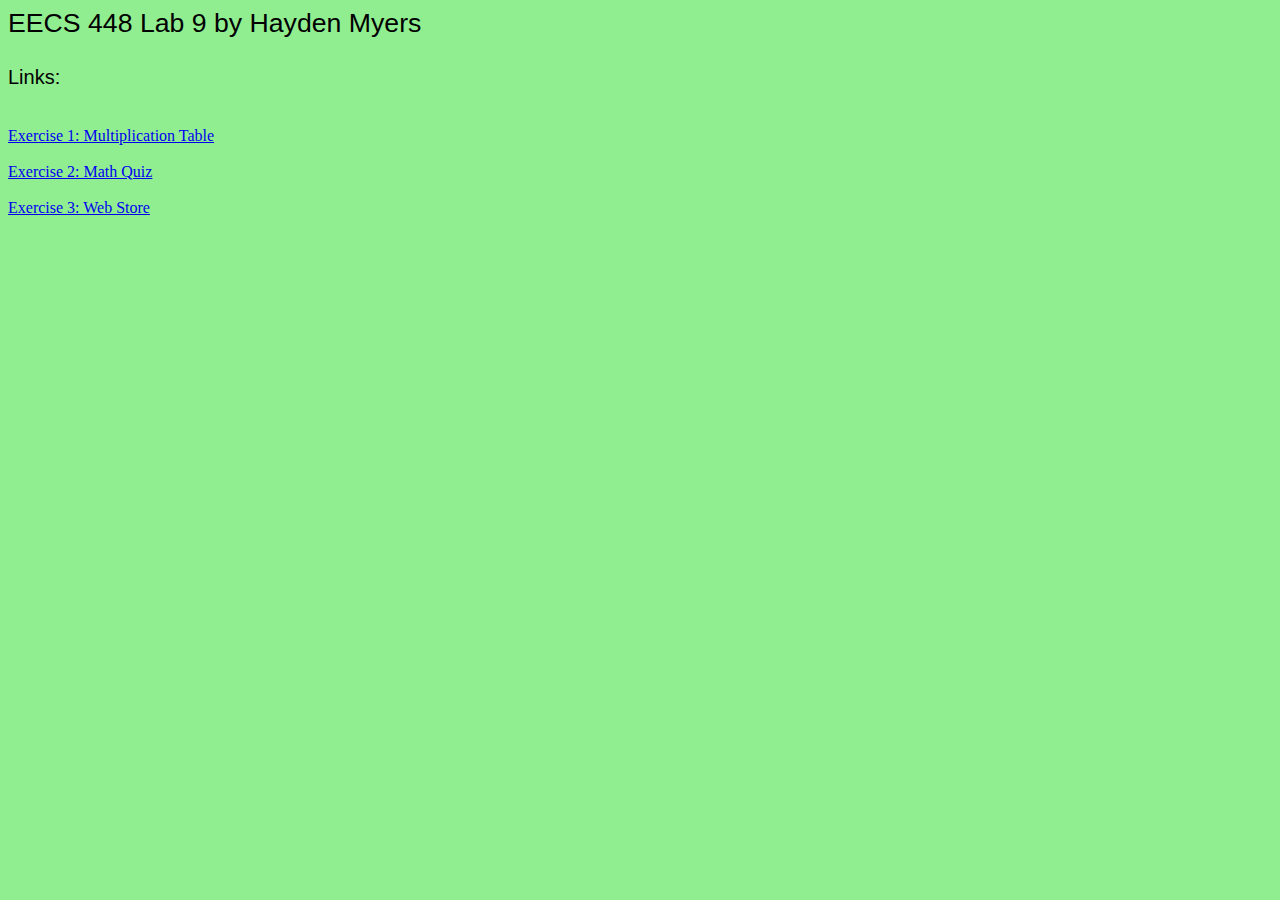
<file: index.html>
<html>
	<head>
		<link href="exercise3/style.css" rel="stylesheet" type="text/css"/>
		<p class="title">EECS 448 Lab 9 by Hayden Myers</p>
	</head>
	<body class="green">
		<p>Links: </p><br>
		<a href="https://people.eecs.ku.edu/~h616m004/EECS448-Lab9/exercise1/mult.php">Exercise 1: Multiplication Table</a>
		<br><br>
		<a href="https://people.eecs.ku.edu/~h616m004/EECS448-Lab9/exercise2/Quiz.html">Exercise 2: Math Quiz</a>
		<br><br>
		<a href="https://people.eecs.ku.edu/~h616m004/EECS448-Lab9/exercise3/customerFrontend.html">Exercise 3: Web Store</a>
		<br><br>
	</body>
</html>
</file>
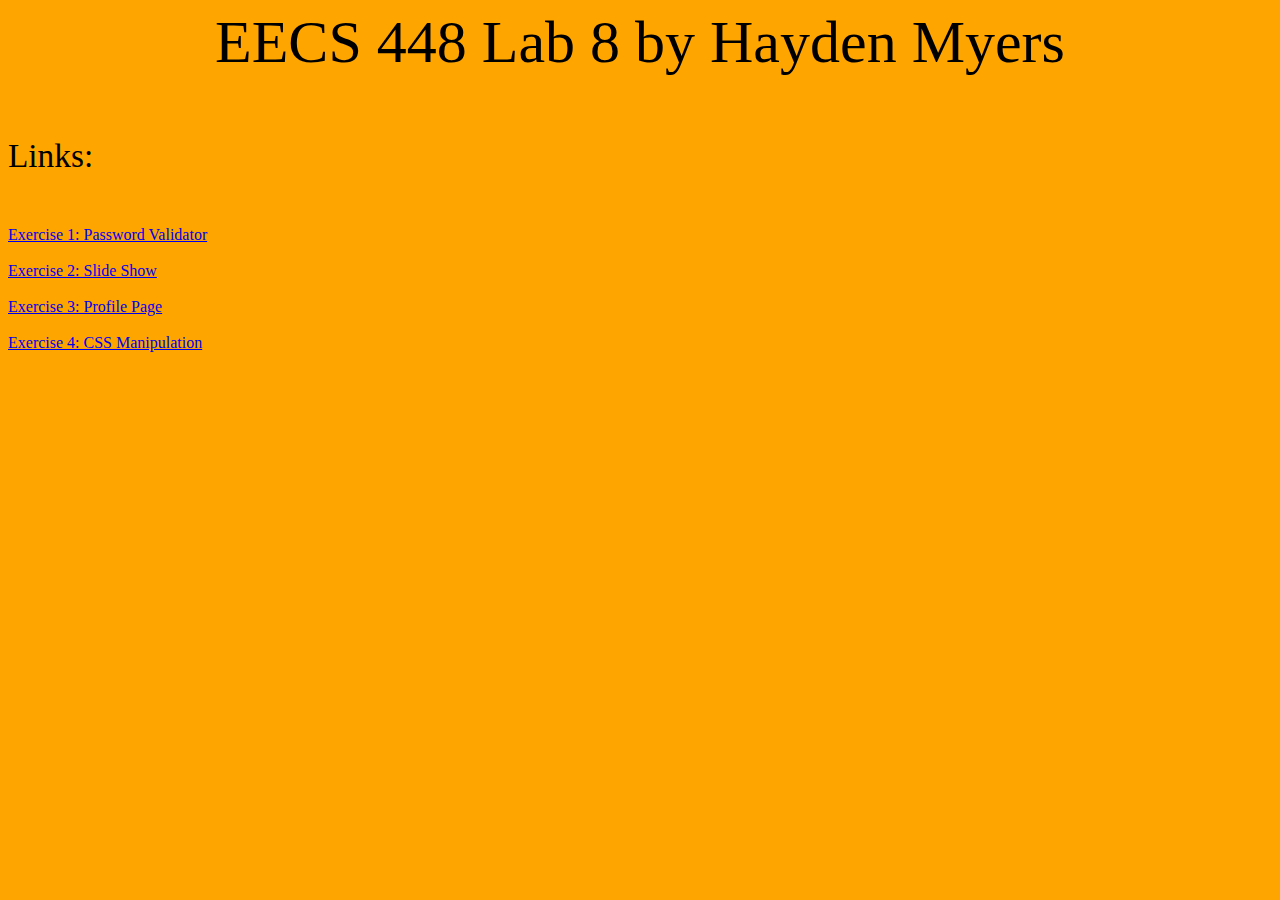
<file: excercise5/index.html>
<html>
        <head>
                <link href="myStyle.css" 
                rel="stylesheet" 
                type="text/css"/> 
        </head>
        <body>
                <p class = "title">
                        EECS 448 Lab 8 by Hayden Myers
                </p>
                <p>Links:</p><br>
                <a href="https://people.eecs.ku.edu/~h616m004/excercise1/password.html">Exercise 1: Password Validator</a>
                <br><br>
                <a href="https://people.eecs.ku.edu/~h616m004/excercise2/slideShow.html">Exercise 2: Slide Show</a>
                <br><br>
                <a href ="https://people.eecs.ku.edu/~h616m004/excercise3/profile.html">Exercise 3: Profile Page</a>
                <br><br>
                <a href ="https://people.eecs.ku.edu/~h616m004/excercise4/manipulation.html">Exercise 4: CSS Manipulation</a>
                <br><br>
        </body>
</html>
</file>
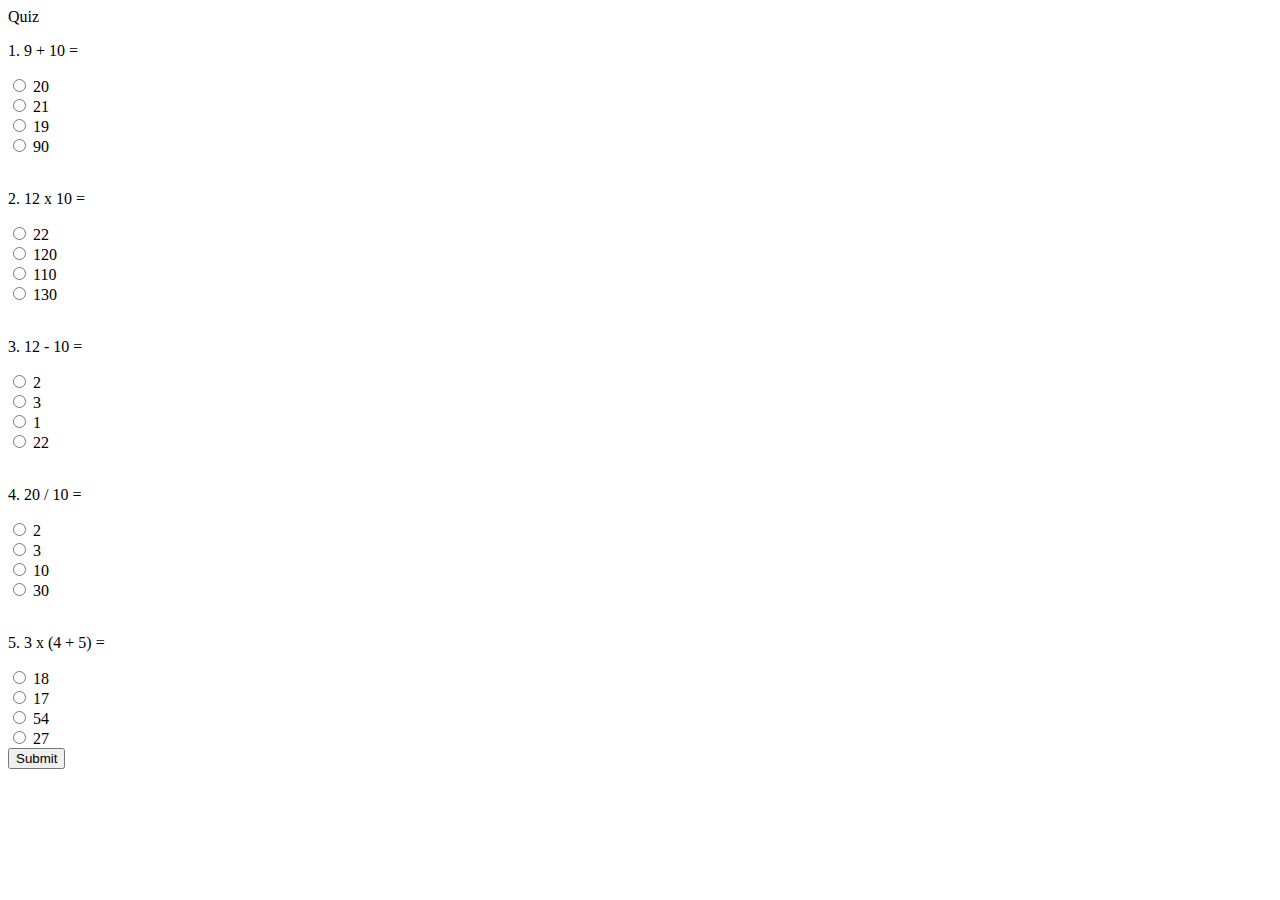
<file: exercise2/Quiz.html>
<html>
    <head>Quiz</head>
    <form action="Quiz.php" method="post">
        <p>1.  9 + 10 = </p>
        <label>
            <input type="radio" name="number1" value="20"> 20
        </label><br>
        <label>
            <input type="radio" name="number1" value="21"> 21
        </label><br>
        <label>
            <input type="radio" name="number1" value="19"> 19
        </label><br>
        <label>
            <input type="radio" name="number1" value="90"> 90
        </label><br><br>

        <p>2.  12 x 10 = </p>
        <label>
            <input type="radio" name="number2" value="22"> 22
        </label><br>
        <label>
            <input type="radio" name="number2" value="120"> 120
        </label><br>
        <label>
            <input type="radio" name="number2" value="110"> 110
        </label><br>
        <label>
            <input type="radio" name="number2" value="130"> 130
        </label><br><br>

        <p>3.  12 - 10 = </p>
        <label>
            <input type="radio" name="number3" value="2"> 2
        </label><br>
        <label>
            <input type="radio" name="number3" value="3"> 3
        </label><br>
        <label>
            <input type="radio" name="number3" value="1"> 1
        </label><br>
        <label>
            <input type="radio" name="number3" value="22"> 22
        </label><br><br>

        <p>4.  20 / 10 = </p>
        <label>
            <input type="radio" name="number4" value="2"> 2
        </label><br>
        <label>
            <input type="radio" name="number4" value="3"> 3
        </label><br>
        <label>
            <input type="radio" name="number4" value="10"> 10
        </label><br>
        <label>
            <input type="radio" name="number4" value="30"> 30
        </label><br><br>

        <p>5.  3 x (4 + 5) = </p>
        <label>
            <input type="radio" name="number5" value="18"> 18
        </label><br>
        <label>
            <input type="radio" name="number5" value="17"> 17
        </label><br>
        <label>
            <input type="radio" name="number5" value="54"> 54
        </label><br>
        <label>
            <input type="radio" name="number5" value="27"> 27
        </label><br>

        <input type="submit">
    </form>
</html>
</file>
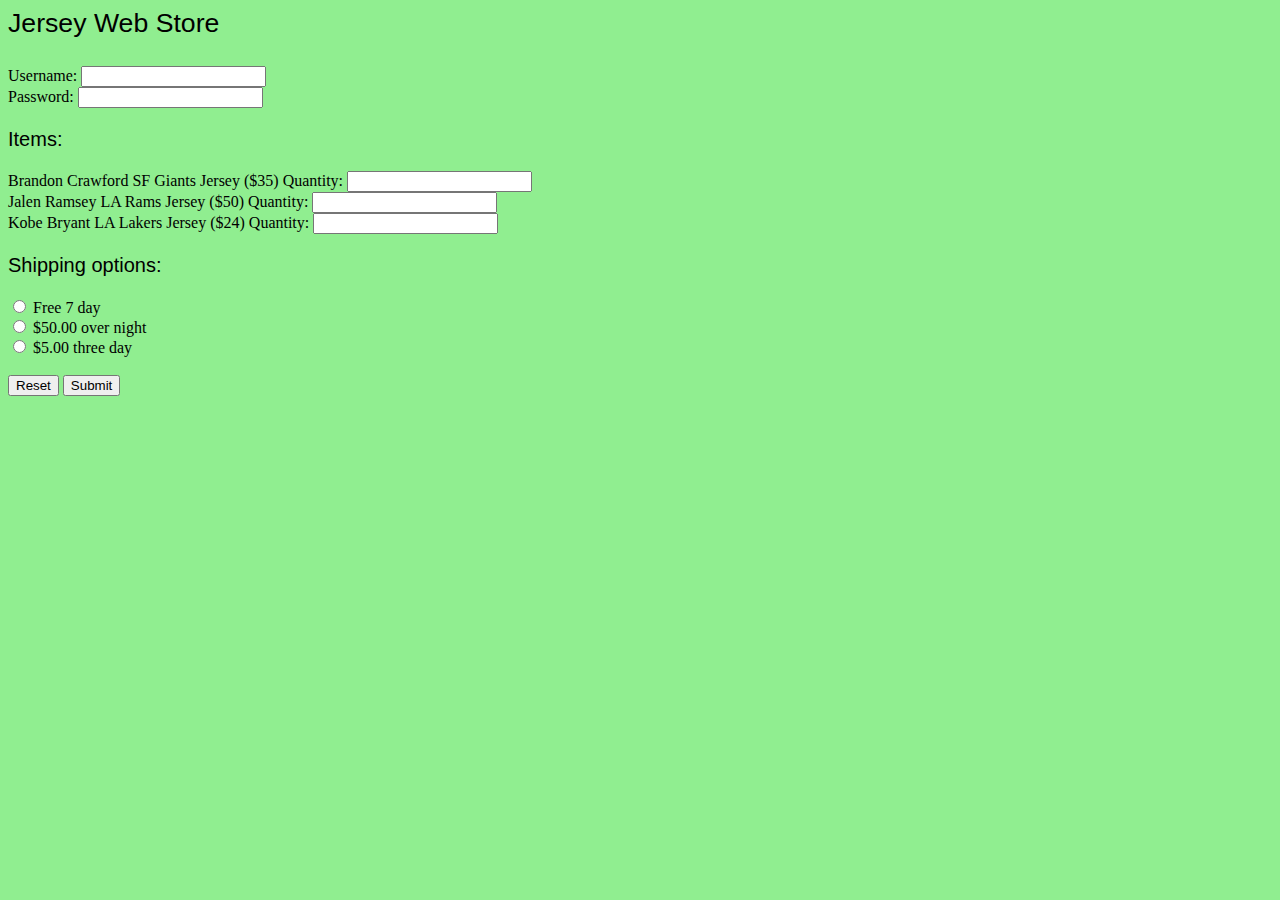
<file: exercise3/customerFrontend.html>
<html>
        <head>
                <script src="formChecker.js"></script>
                <link href="style.css" 
                rel="stylesheet" 
                type="text/css"/> 
                <p class = "title">Jersey Web Store</p>
        </head>
        <body class="green">
		<form method="post">
                        <label>
                                Username: <input type="text" id="username" name="username">
                        </label><br>
                        <label>
                                Password: <input type="password" id="password" name="password">
                        </label><br>
                        <p>Items:</p>
                        <label>
                                Brandon Crawford SF Giants Jersey ($35) Quantity: <input type="number" id="bcraw" name="bcraw">
                        </label><br>
                        <label>
                                Jalen Ramsey LA Rams Jersey ($50) Quantity: <input type="number" id="ramsey" name="ramsey">
                        </label><br>
                        <label>
                                Kobe Bryant LA Lakers Jersey ($24) Quantity: <input type="number" id="kobe" name="kobe">
                        </label><br>
                        <p>Shipping options: </p>
                        <label>
                                <input type="radio" name="option" id="option1" value="Free 7 day"> Free 7 day
                        </label><br>
                        <label>
                                <input type="radio" name="option" id="option2" value="$50.00 over night"> $50.00 over night
                        </label><br>
                        <label>
                                <input type="radio" name="option" id="option3" value="$5.00 three day"> $5.00 three day
                        </label><br><br>
                        <input type="reset">
                        <button id="submit">Submit</button>
                </form>
        </body>
</html>
</file>
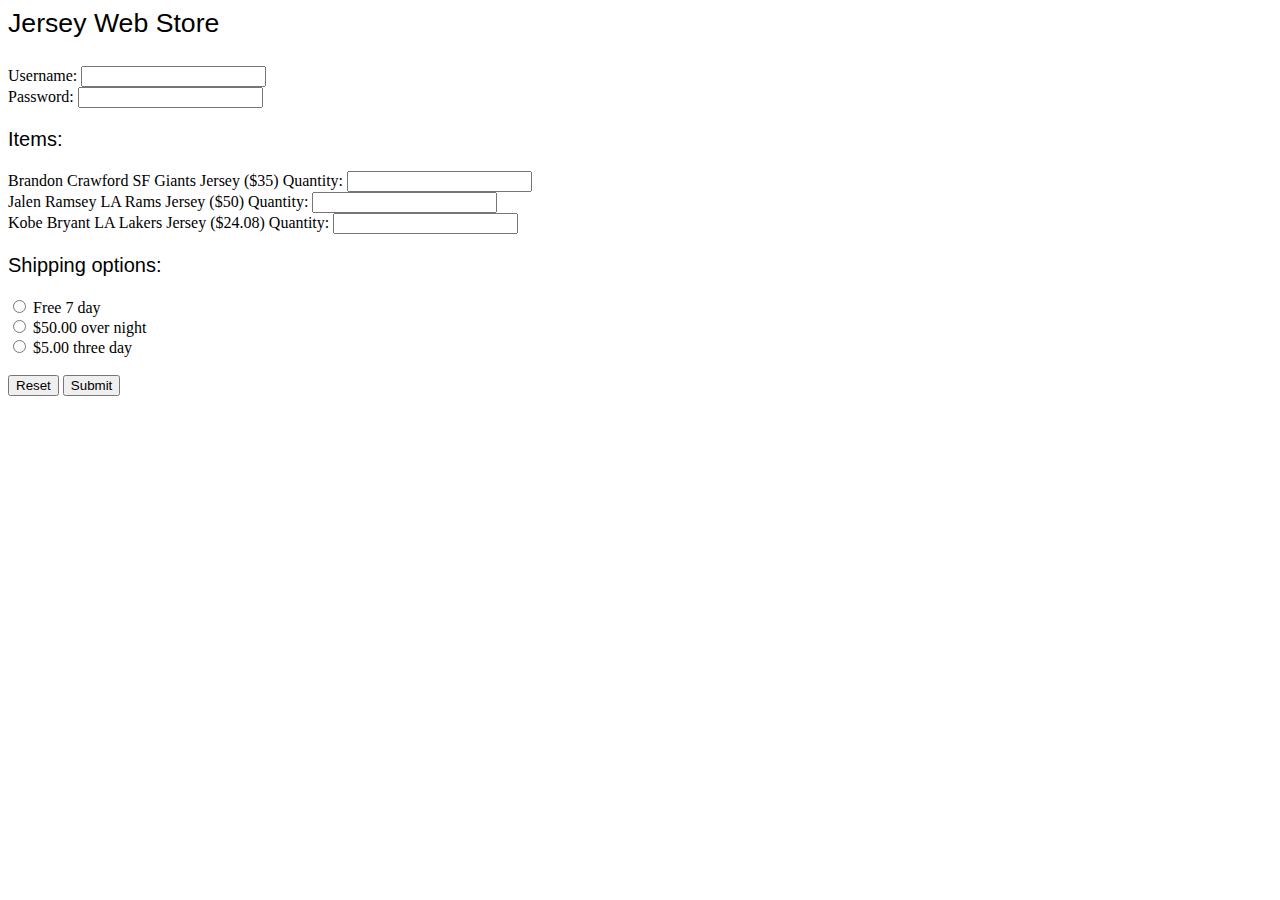
<file: public_html/exercise3/customerFrontend.html>
<html>
        <head>
                <link href="style.css" 
                rel="stylesheet" 
                type="text/css"/> 
                <p class="title">Jersey Web Store</p>
        </head>
        <body>
                <form action="customerBackend.php" method="post">
                        <label>
                                Username: <input type="text" name="username">
                        </label><br>
                        <label>
                                Password: <input type="password" name="password">
                        </label><br>
                        <p>Items:</p>
                        <label>
                                Brandon Crawford SF Giants Jersey ($35) Quantity: <input type="number" name="bcraw">
                        </label><br>
                        <label>
                                Jalen Ramsey LA Rams Jersey ($50) Quantity: <input type="number" name="ramsey">
                        </label><br>
                        <label>
                                Kobe Bryant LA Lakers Jersey ($24.08) Quantity: <input type="number" name="kobe">
                        </label><br>
                        <p>Shipping options: </p>
                        <label>
                                <input type="radio" name="option" value="Free 7 day"> Free 7 day
                        </label><br>
                        <label>
                                <input type="radio" name="option" value="$50.00 over night"> $50.00 over night
                        </label><br>
                        <label>
                                <input type="radio" name="option" value="$5.00 three day"> $5.00 three day
                        </label><br><br>
                        <input type="reset">
                        <input type="submit">
                </form>
        </body>
</html>
</file>
<file: exercise3/style.css>
p.title {
    color: black;
    font-family: Helvetica;
    font-size: 20pt;
}

p {
    color: black;
    font-family: Helvetica;
    font-size: 15pt;
}

table, th, td {
    border: 1px solid black;
}

body.green {
    background-color: lightgreen;
}
</file>
<file: excercise5/myStyle.css>
p {
    font-size: 25pt;
    color: black;
}

p.title {
    font-size: 45pt;
    text-align: center;
}

body {
    background-color: orange;
    background-size: 100%;
}
</file>
<file: public_html/exercise3/style.css>
p {
    color: black;
    font-family: Helvetica;
    font-size: 15pt;
}

p.title {
    color: black;
    font-family: Helvetica;
    font-size: 20pt;
}
</file>
